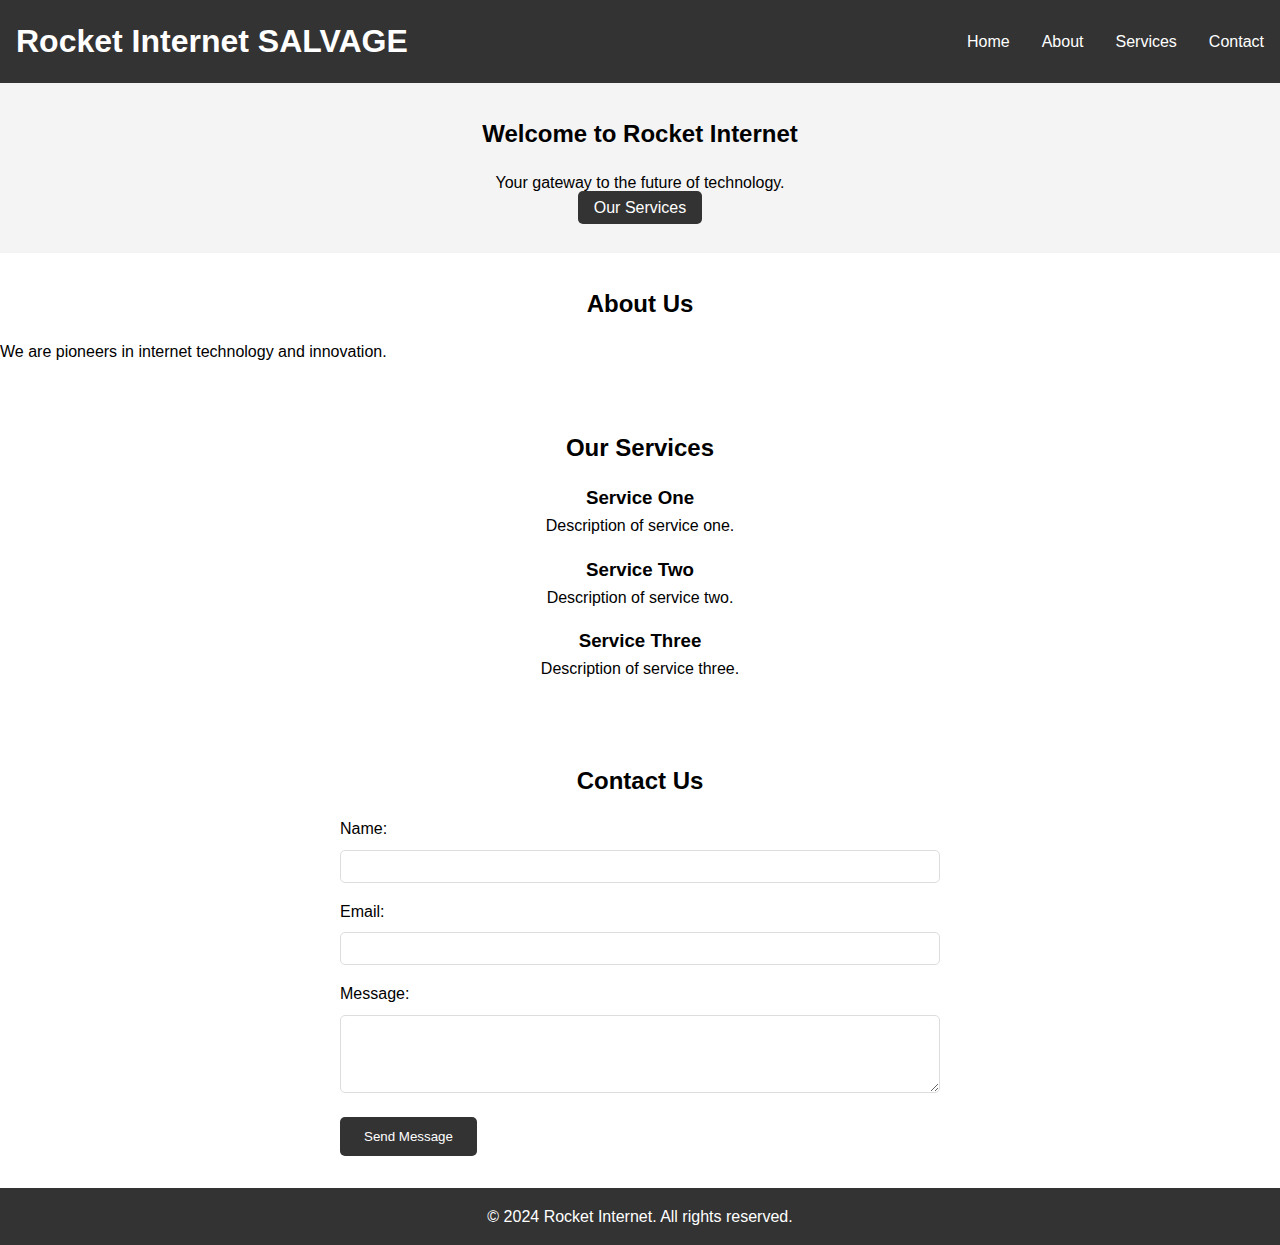
<file: index.html>
<!DOCTYPE html>
<html lang="en">
<head>
    <meta charset="UTF-8">
    <meta name="viewport" content="width=device-width, initial-scale=1.0">
    <title>Rocket Internet</title>
    <link rel="stylesheet" href="styles.css">
</head>
<body>
    <header>
        <div class="container">
            <h1>Rocket Internet SALVAGE</h1>
            <nav>
                <ul>
                    <li><a href="index.html">Home</a></li>
                    <li><a href="#about">About</a></li>
                    <li><a href="#services">Services</a></li>
                    <li><a href="#contact">Contact</a></li>
                </ul>
            </nav>
        </div>
    </header>
    
    <section id="home" class="hero">
        <div class="container">
            <h2>Welcome to Rocket Internet</h2>
            <p>Your gateway to the future of technology.</p>
            <a href="#services" class="btn-primary">Our Services</a>
        </div>
    </section>

    <section id="about">
        <div class="container">
            <h2>About Us</h2>
            <p>We are pioneers in internet technology and innovation.</p>
        </div>
    </section>

    <section id="services">
        <div class="container">
            <h2>Our Services</h2>
            <div class="service">
                <h3>Service One</h3>
                <p>Description of service one.</p>
            </div>
            <div class="service">
                <h3>Service Two</h3>
                <p>Description of service two.</p>
            </div>
            <div class="service">
                <h3>Service Three</h3>
                <p>Description of service three.</p>
            </div>
        </div>
    </section>

    <section id="contact">
        <div class="container">
            <h2>Contact Us</h2>
            <form action="#" method="post">
                <label for="name">Name:</label>
                <input type="text" id="name" name="name" required>

                <label for="email">Email:</label>
                <input type="email" id="email" name="email" required>

                <label for="message">Message:</label>
                <textarea id="message" name="message" rows="4" required></textarea>

                <button type="submit">Send Message</button>
            </form>
        </div>
    </section>

    <footer>
        <div class="container">
            <p>&copy; 2024 Rocket Internet. All rights reserved.</p>
        </div>
    </footer>
</body>
</html>
</file>
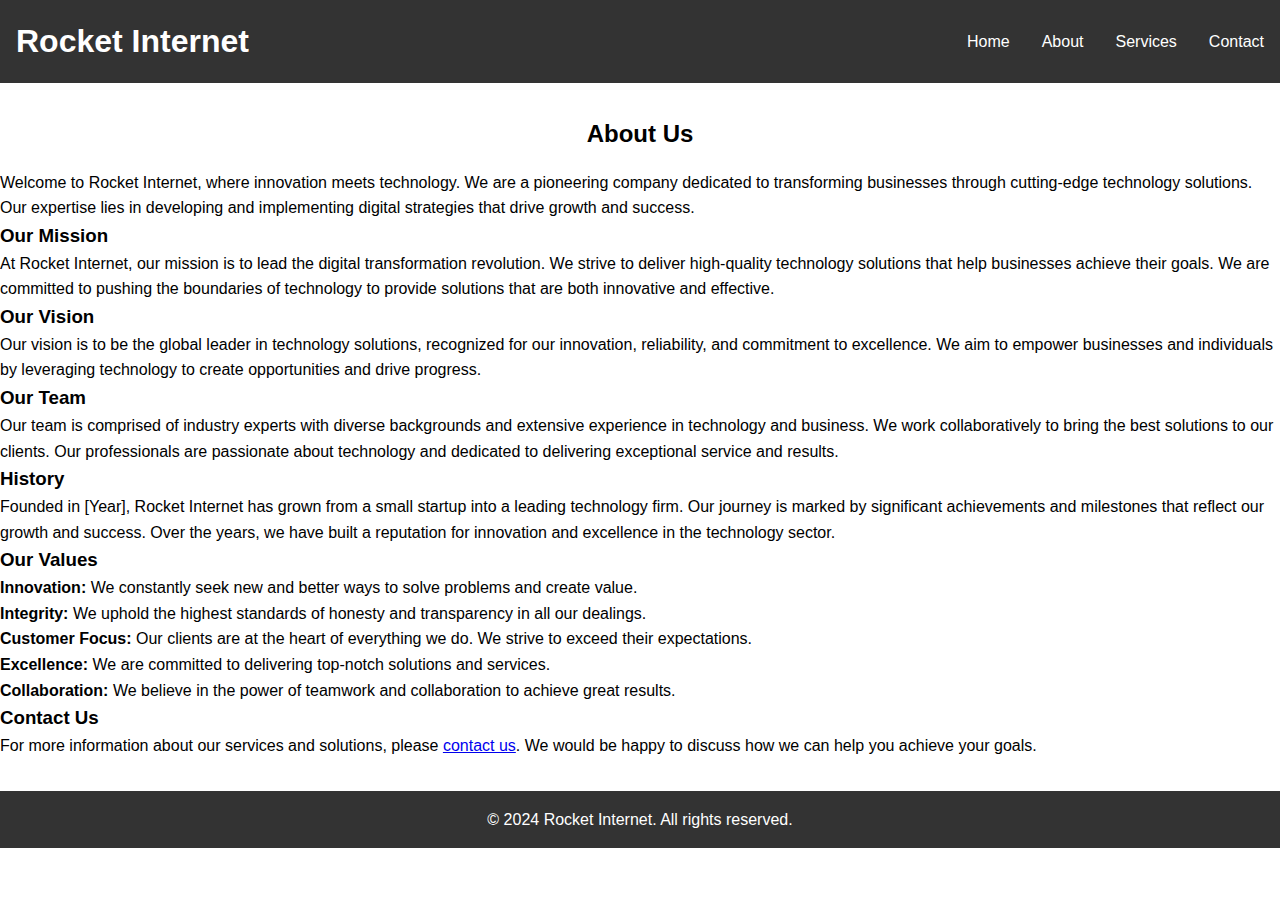
<file: about.html>
<!DOCTYPE html>
<html lang="en">
<head>
    <meta charset="UTF-8">
    <meta name="viewport" content="width=device-width, initial-scale=1.0">
    <title>Rocket Internet - About Us</title>
    <link rel="stylesheet" href="styles.css">
    <!-- Adding Google Fonts for better typography -->
    <link href="https://fonts.googleapis.com/css2?family=Roboto:wght@400;700&display=swap" rel="stylesheet">
</head>
<body>
    <header>
        <div class="container">
            <h1>Rocket Internet</h1>
            <nav>
                <ul>
                    <li><a href="home.html#home">Home</a></li>
                    <li><a href="home.html#about">About</a></li>
                    <li><a href="home.html#services">Services</a></li>
                    <li><a href="home.html#contact">Contact</a></li>
                </ul>
            </nav>
        </div>
    </header>

    <section id="about">
        <div class="container">
            <h2>About Us</h2>
            <p>Welcome to Rocket Internet, where innovation meets technology. We are a pioneering company dedicated to transforming businesses through cutting-edge technology solutions. Our expertise lies in developing and implementing digital strategies that drive growth and success.</p>

            <h3>Our Mission</h3>
            <p>At Rocket Internet, our mission is to lead the digital transformation revolution. We strive to deliver high-quality technology solutions that help businesses achieve their goals. We are committed to pushing the boundaries of technology to provide solutions that are both innovative and effective.</p>

            <h3>Our Vision</h3>
            <p>Our vision is to be the global leader in technology solutions, recognized for our innovation, reliability, and commitment to excellence. We aim to empower businesses and individuals by leveraging technology to create opportunities and drive progress.</p>

            <h3>Our Team</h3>
            <p>Our team is comprised of industry experts with diverse backgrounds and extensive experience in technology and business. We work collaboratively to bring the best solutions to our clients. Our professionals are passionate about technology and dedicated to delivering exceptional service and results.</p>

            <h3>History</h3>
            <p>Founded in [Year], Rocket Internet has grown from a small startup into a leading technology firm. Our journey is marked by significant achievements and milestones that reflect our growth and success. Over the years, we have built a reputation for innovation and excellence in the technology sector.</p>

            <h3>Our Values</h3>
            <ul>
                <li><strong>Innovation:</strong> We constantly seek new and better ways to solve problems and create value.</li>
                <li><strong>Integrity:</strong> We uphold the highest standards of honesty and transparency in all our dealings.</li>
                <li><strong>Customer Focus:</strong> Our clients are at the heart of everything we do. We strive to exceed their expectations.</li>
                <li><strong>Excellence:</strong> We are committed to delivering top-notch solutions and services.</li>
                <li><strong>Collaboration:</strong> We believe in the power of teamwork and collaboration to achieve great results.</li>
            </ul>

            <h3>Contact Us</h3>
            <p>For more information about our services and solutions, please <a href="home.html#contact">contact us</a>. We would be happy to discuss how we can help you achieve your goals.</p>
        </div>
    </section>

    <footer>
        <div class="container">
            <p>&copy; 2024 Rocket Internet. All rights reserved.</p>
        </div>
    </footer>
</body>
</html>
</file>
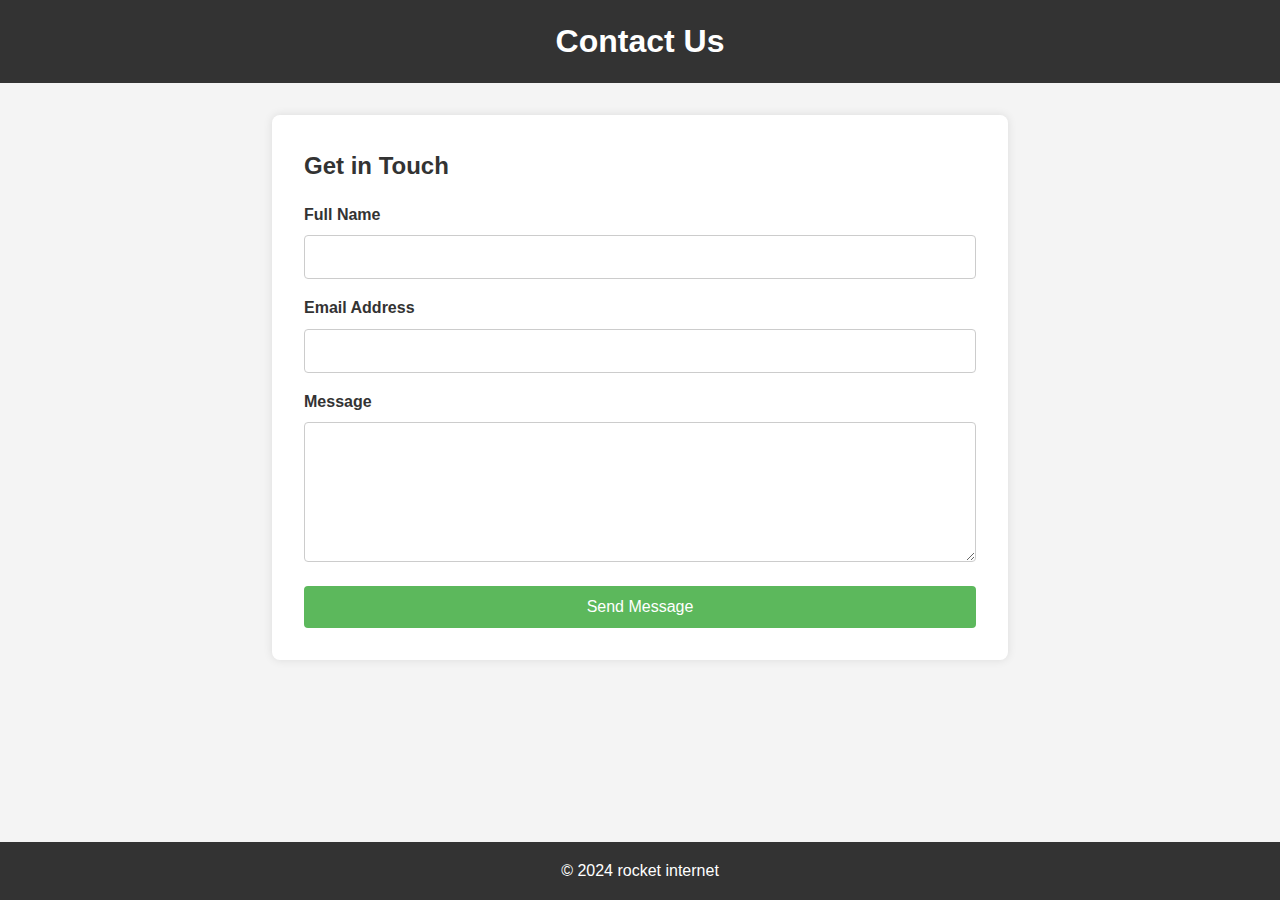
<file: contact.html>
<!DOCTYPE html>
<html lang="en">
<head>
    <meta charset="UTF-8">
    <meta name="viewport" content="width=device-width, initial-scale=1.0">
    <title>Contact Us</title>
    <link rel="stylesheet" href="contactstyle.css">
</head>
<body>
    <header>
        <h1>Contact Us</h1>
    </header>

    <main>
        <section class="contact-container">
            <h2>Get in Touch</h2>
            <form action="#" method="post" class="contact-form">
                <div class="form-group">
                    <label for="name">Full Name</label>
                    <input type="text" id="name" name="name" required>
                </div>
                
                <div class="form-group">
                    <label for="email">Email Address</label>
                    <input type="email" id="email" name="email" required>
                </div>
                
                <div class="form-group">
                    <label for="message">Message</label>
                    <textarea id="message" name="message" rows="6" required></textarea>
                </div>
                
                <button type="submit" class="submit-btn">Send Message</button>
            </form>
        </section>
    </main>

    <footer>
        <p>&copy; 2024 rocket internet</p>
    </footer>
</body>
</html>
</file>
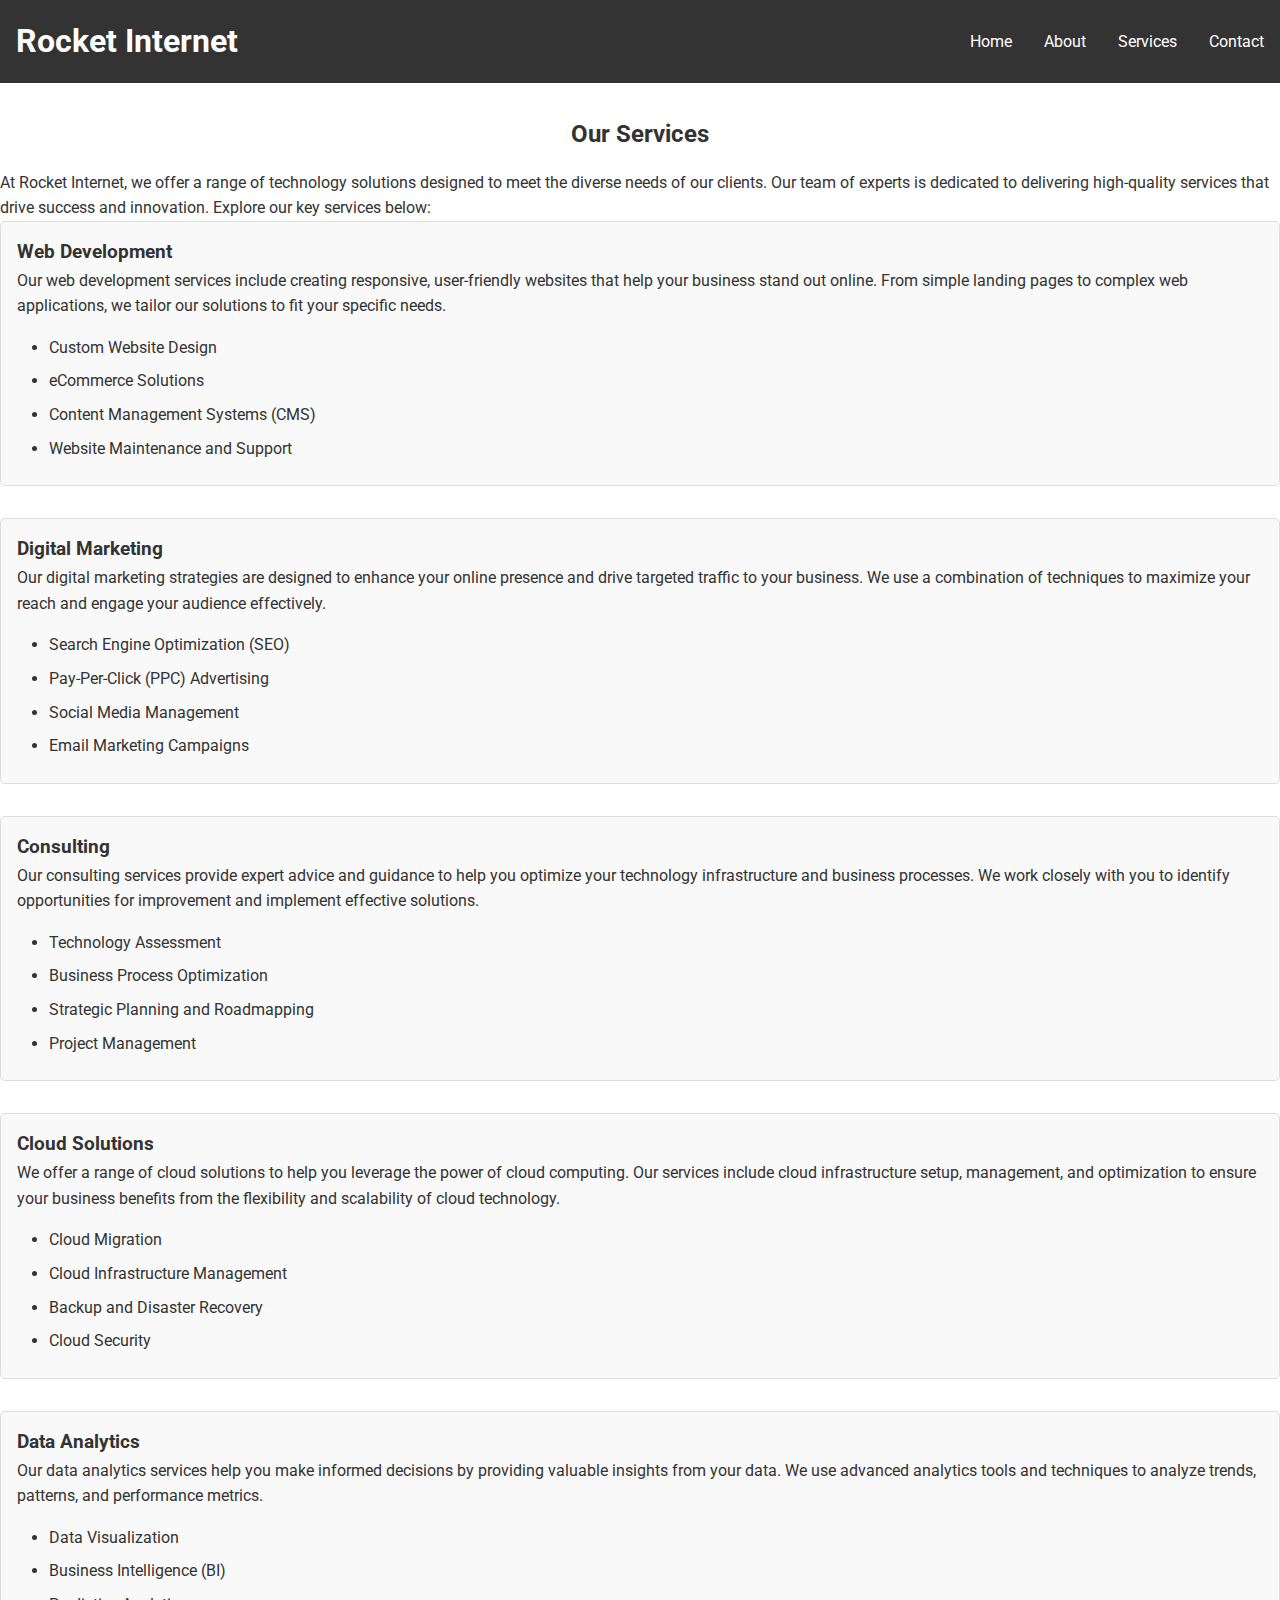
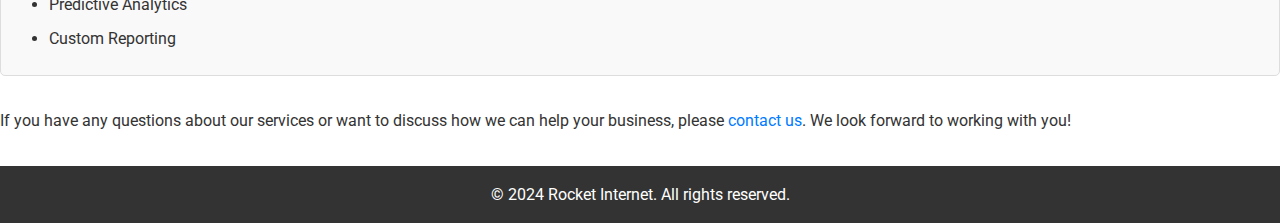
<file: services.html>
<!DOCTYPE html>
<html lang="en">
<head>
    <meta charset="UTF-8">
    <meta name="viewport" content="width=device-width, initial-scale=1.0">
    <title>Rocket Internet - Our Services</title>
    <link rel="stylesheet" href="servicesstyles.css">
    <!-- Adding Google Fonts for better typography -->
    <link href="https://fonts.googleapis.com/css2?family=Roboto:wght@400;700&display=swap" rel="stylesheet">
</head>
<body>
    <header>
        <div class="container">
            <h1>Rocket Internet</h1>
            <nav>
                <ul>
                    <li><a href="home.html#home">Home</a></li>
                    <li><a href="home.html#about">About</a></li>
                    <li><a href="services.html">Services</a></li>
                    <li><a href="home.html#contact">Contact</a></li>
                </ul>
            </nav>
        </div>
    </header>

    <section id="services">
        <div class="container">
            <h2>Our Services</h2>
            <p>At Rocket Internet, we offer a range of technology solutions designed to meet the diverse needs of our clients. Our team of experts is dedicated to delivering high-quality services that drive success and innovation. Explore our key services below:</p>

            <div class="service">
                <h3>Web Development</h3>
                <p>Our web development services include creating responsive, user-friendly websites that help your business stand out online. From simple landing pages to complex web applications, we tailor our solutions to fit your specific needs.</p>
                <ul>
                    <li>Custom Website Design</li>
                    <li>eCommerce Solutions</li>
                    <li>Content Management Systems (CMS)</li>
                    <li>Website Maintenance and Support</li>
                </ul>
            </div>

            <div class="service">
                <h3>Digital Marketing</h3>
                <p>Our digital marketing strategies are designed to enhance your online presence and drive targeted traffic to your business. We use a combination of techniques to maximize your reach and engage your audience effectively.</p>
                <ul>
                    <li>Search Engine Optimization (SEO)</li>
                    <li>Pay-Per-Click (PPC) Advertising</li>
                    <li>Social Media Management</li>
                    <li>Email Marketing Campaigns</li>
                </ul>
            </div>

            <div class="service">
                <h3>Consulting</h3>
                <p>Our consulting services provide expert advice and guidance to help you optimize your technology infrastructure and business processes. We work closely with you to identify opportunities for improvement and implement effective solutions.</p>
                <ul>
                    <li>Technology Assessment</li>
                    <li>Business Process Optimization</li>
                    <li>Strategic Planning and Roadmapping</li>
                    <li>Project Management</li>
                </ul>
            </div>

            <div class="service">
                <h3>Cloud Solutions</h3>
                <p>We offer a range of cloud solutions to help you leverage the power of cloud computing. Our services include cloud infrastructure setup, management, and optimization to ensure your business benefits from the flexibility and scalability of cloud technology.</p>
                <ul>
                    <li>Cloud Migration</li>
                    <li>Cloud Infrastructure Management</li>
                    <li>Backup and Disaster Recovery</li>
                    <li>Cloud Security</li>
                </ul>
            </div>

            <div class="service">
                <h3>Data Analytics</h3>
                <p>Our data analytics services help you make informed decisions by providing valuable insights from your data. We use advanced analytics tools and techniques to analyze trends, patterns, and performance metrics.</p>
                <ul>
                    <li>Data Visualization</li>
                    <li>Business Intelligence (BI)</li>
                    <li>Predictive Analytics</li>
                    <li>Custom Reporting</li>
                </ul>
            </div>

            <p>If you have any questions about our services or want to discuss how we can help your business, please <a href="home.html#contact">contact us</a>. We look forward to working with you!</p>
        </div>
    </section>

    <footer>
        <div class="container">
            <p>&copy; 2024 Rocket Internet. All rights reserved.</p>
        </div>
    </footer>
</body>
</html>
</file>
<file: styles.css>
/* Reset some default styles */
body, h1, h2, h3, p, ul, li, form, input, textarea, button {
    margin: 0;
    padding: 0;
    box-sizing: border-box;
}

/* Global Styles */
body {
    font-family: Arial, sans-serif;
    line-height: 1.6;
}

header {
    background: #333;
    color: #fff;
    padding: 1rem 0;
}

header .container {
    display: flex;
    justify-content: space-between;
    align-items: center;
}

header h1 {
    margin-left: 1rem;
}

nav ul {
    list-style: none;
    display: flex;
}

nav ul li {
    margin: 0 1rem;
}

nav ul li a {
    color: #fff;
    text-decoration: none;
}

.hero {
    background: #f4f4f4;
    padding: 2rem 0;
    text-align: center;
}

.hero h2 {
    margin-bottom: 1rem;
}

.btn-primary {
    background: #333;
    color: #fff;
    padding: 0.5rem 1rem;
    text-decoration: none;
    border-radius: 5px;
}

section {
    padding: 2rem 0;
}

section h2 {
    text-align: center;
    margin-bottom: 1rem;
}

.service {
    text-align: center;
    margin-bottom: 1rem;
}

form {
    max-width: 600px;
    margin: 0 auto;
}

form label {
    display: block;
    margin-bottom: 0.5rem;
}

form input, form textarea {
    width: 100%;
    padding: 0.5rem;
    margin-bottom: 1rem;
    border: 1px solid #ddd;
    border-radius: 5px;
}

form button {
    background: #333;
    color: #fff;
    border: none;
    padding: 0.75rem 1.5rem;
    border-radius: 5px;
    cursor: pointer;
}

footer {
    background: #333;
    color: #fff;
    text-align: center;
    padding: 1rem 0;
}
</file>
<file: contactstyle.css>
/* Reset some default styles */
* {
    margin: 0;
    padding: 0;
    box-sizing: border-box;
}

/* Basic styling for the body */
body {
    font-family: 'Arial', sans-serif;
    line-height: 1.6;
    color: #333;
    background-color: #f4f4f4;
}

/* Header styling */
header {
    background: #333;
    color: #fff;
    padding: 1rem 0;
    text-align: center;
}

header h1 {
    margin: 0;
    font-size: 2rem;
}

/* Main container styling */
main {
    padding: 2rem;
    max-width: 800px;
    margin: 0 auto;
}

/* Contact container styling */
.contact-container {
    background: #fff;
    padding: 2rem;
    border-radius: 8px;
    box-shadow: 0 0 10px rgba(0, 0, 0, 0.1);
}

.contact-container h2 {
    margin-bottom: 1rem;
    font-size: 1.5rem;
    color: #333;
}

/* Form styling */
.contact-form {
    display: flex;
    flex-direction: column;
}

.form-group {
    margin-bottom: 1rem;
}

.form-group label {
    display: block;
    margin-bottom: 0.5rem;
    font-weight: bold;
}

.form-group input,
.form-group textarea {
    width: 100%;
    padding: 0.75rem;
    border: 1px solid #ccc;
    border-radius: 4px;
    font-size: 1rem;
}

.form-group textarea {
    resize: vertical;
}

.submit-btn {
    background: #5cb85c;
    color: #fff;
    border: none;
    padding: 0.75rem;
    border-radius: 4px;
    cursor: pointer;
    font-size: 1rem;
    transition: background 0.3s ease;
}

.submit-btn:hover {
    background: #4cae4c;
}

/* Footer styling */
footer {
    background: #333;
    color: #fff;
    text-align: center;
    padding: 1rem 0;
    position: absolute;
    width: 100%;
    bottom: 0;
}
</file>
<file: servicesstyles.css>
/* Reset some default styles */
body, h1, h2, h3, p, ul, li, form, input, textarea, button {
    margin: 0;
    padding: 0;
    box-sizing: border-box;
}

/* Global Styles */
body {
    font-family: 'Roboto', sans-serif;
    line-height: 1.6;
    color: #333;
}

header {
    background: #333;
    color: #fff;
    padding: 1rem 0;
}

header .container {
    display: flex;
    justify-content: space-between;
    align-items: center;
}

header h1 {
    margin-left: 1rem;
}

nav ul {
    list-style: none;
    display: flex;
}

nav ul li {
    margin: 0 1rem;
}

nav ul li a {
    color: #fff;
    text-decoration: none;
}

section {
    padding: 2rem 0;
}

section h2 {
    text-align: center;
    margin-bottom: 1rem;
}

.service {
    margin-bottom: 2rem;
    padding: 1rem;
    border: 1px solid #ddd;
    border-radius: 5px;
    background: #f9f9f9;
}

.service h3 {
    margin-top: 0;
    color: #333;
}

.service p {
    margin-bottom: 1rem;
}

.service ul {
    list-style: disc;
    margin-left: 2rem;
}

.service ul li {
    margin-bottom: 0.5rem;
}

a {
    color: #007bff;
    text-decoration: none;
}

a:hover {
    text-decoration: underline;
}

footer {
    background: #333;
    color: #fff;
    text-align: center;
    padding: 1rem 0;
}
</file>
